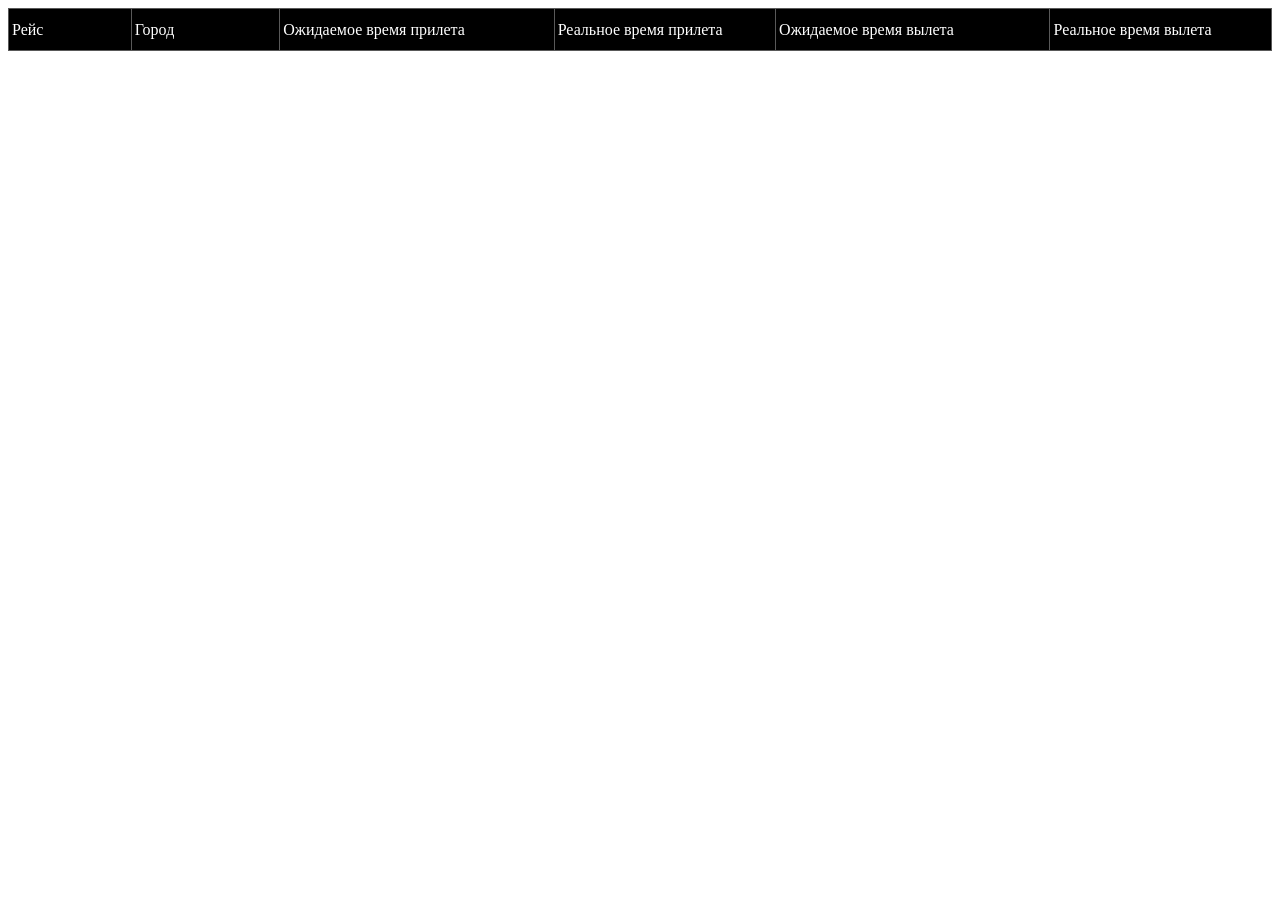
<file: index.html>
<!DOCTYPE html>
<html lang="en">
<head>
    <meta charset="UTF-8">
    <meta name="viewport" content="width=device-width, initial-scale=1.0">
    <link rel= "stylesheet" type= "text/css" href= "style.css">
    <title>Document</title>
</head>
<body>

    <table id="arr-table" class="iksweb">
        <tbody>
            <tr>
                <td>Рейс</td>
                <td>Город</td>
                <td>Ожидаемое время прилета</td>
                <td>Реальное время прилета</td>
                <td>Ожидаемое время вылета</td>
                <td>Реальное время вылета</td>
            </tr>
        </tbody>
    </table>

    <script src="script.js"></script>
</body>
</html>
</file>
<file: style.css>
table.iksweb{
	width: 100%;
	border-collapse:collapse;
	border-spacing:0;
	height: auto;
}
table.iksweb,table.iksweb td, table.iksweb th {
	border: 1px solid #595959;
}
table.iksweb td,table.iksweb th {
	padding: 3px;
	width: 30px;
	height: 35px;
}
table.iksweb th {
	background: #347c99; 
	color: #fff; 
	font-weight: normal;
}
td {
    color: white;
}
.iksweb {
    background: black;
}
</file>
